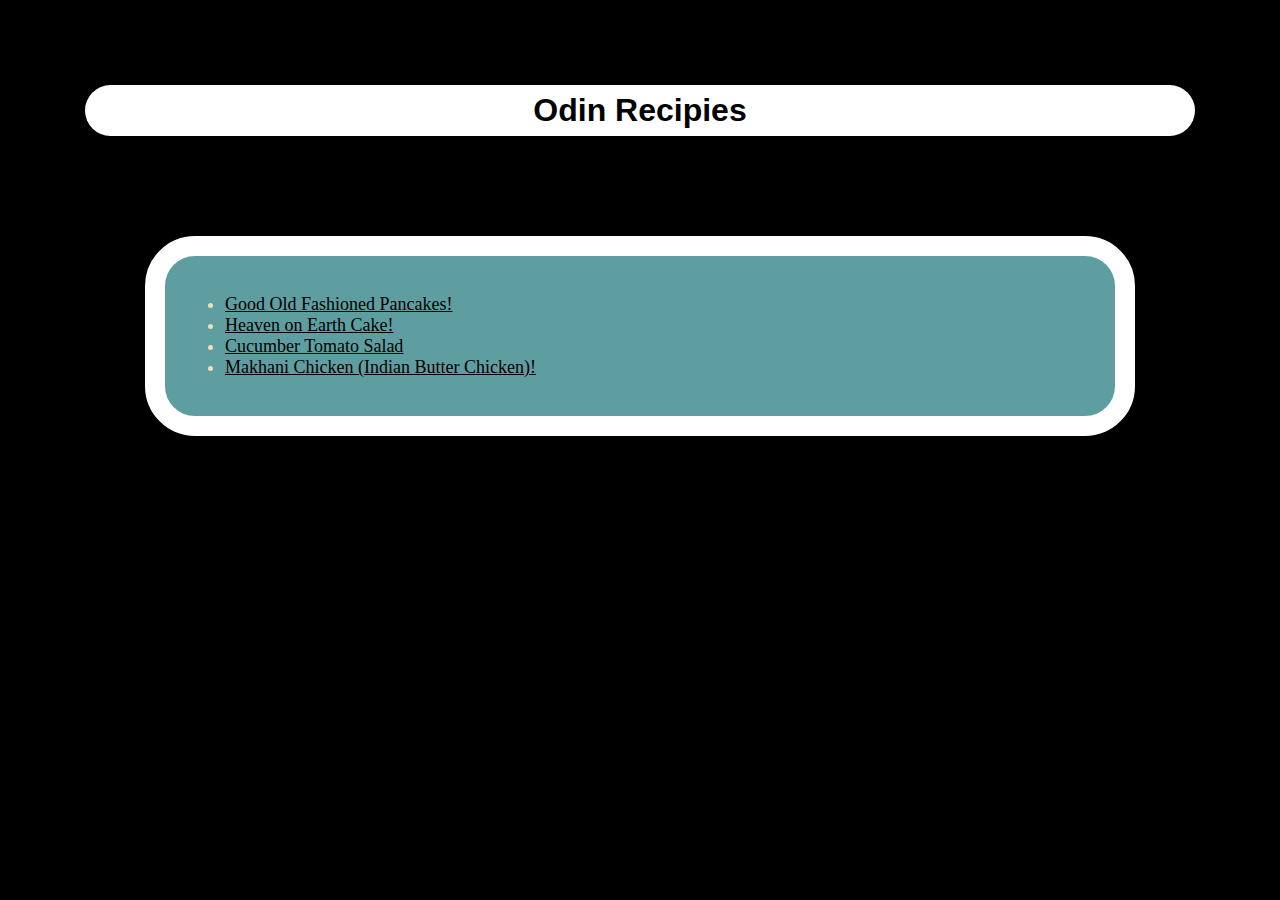
<file: index.html>
<!DOCTYPE html>
<html lang="en">

<head>
    <meta charset="UTF-8">
    <title>Odin-Recipies</title>
    <link rel="stylesheet" href="styles.css">
</head>

<body>
    <h1>Odin Recipies</h1>
    <div class="container">
        <ul>
            <li><a href="recipies/pancakes.html">Good Old Fashioned Pancakes!</a></li>
            <li><a href="recipies/cake.html">Heaven on Earth Cake!</a></li>
            <li><a href="recipies/salad.html">Cucumber Tomato Salad</a></li>
            <li><a href="recipies/chicken.html">Makhani Chicken (Indian Butter Chicken)!</a></li>
        </ul>
    </div>
</body>

</html>
</file>
<file: styles.css>
body {
  background-color: black;
  color: white;
  padding: 5px;
  margin: 40px;
}

h1 {
  padding: 5px;
  background-color: white;
  margin: 40px;
  text-align: center;
  font-family: Arial, Helvetica, sans-serif;
  color: black;
  border: 2px dotted white;
  border-radius: 50px;
}

.container {
  background-color: cadetblue;
  padding: 20px;
  margin: 100px;
  font-size: large;
  box-sizing: border-box;
  height: 200px;
  width: auto;
  border: 20px solid white;
  border-radius: 50px;
}

li {
  color: wheat;
}

a {
  color: black;
}
a:hover {
  color: white;
}
</file>
